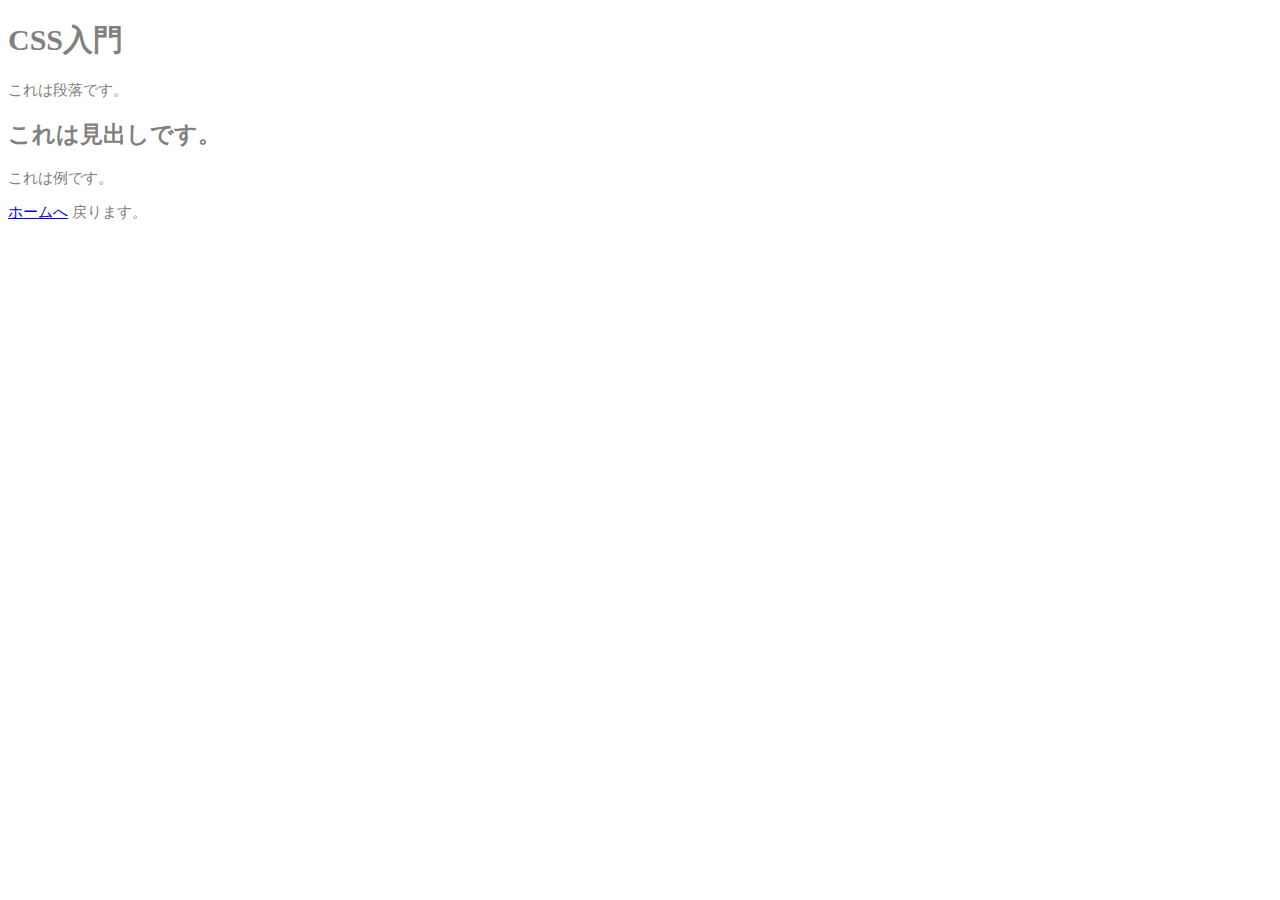
<file: my diary site/CSS.html>
<!DOCTYPE html>
<html lang="ja">
<head>
  <meta charset="UTF-8">
  <title>CSS練習</title>
  <style>
    body{
        color: gray;
        font-size: 15px
    }
  </style>
</head>
<body>
  <div id="headline">
  <h1>CSS入門</h1>
  <p>これは段落です。</p>
  </div>
  <div class="main">
  <h2>これは見出しです。</h2>
  <p>これは<span class="light">例</span>です。</p>
  <p>
  <a href="https://saruwakakun.com/">ホームへ</a>
  戻ります。</p>
  </div>
</body>
</html>
</file>
